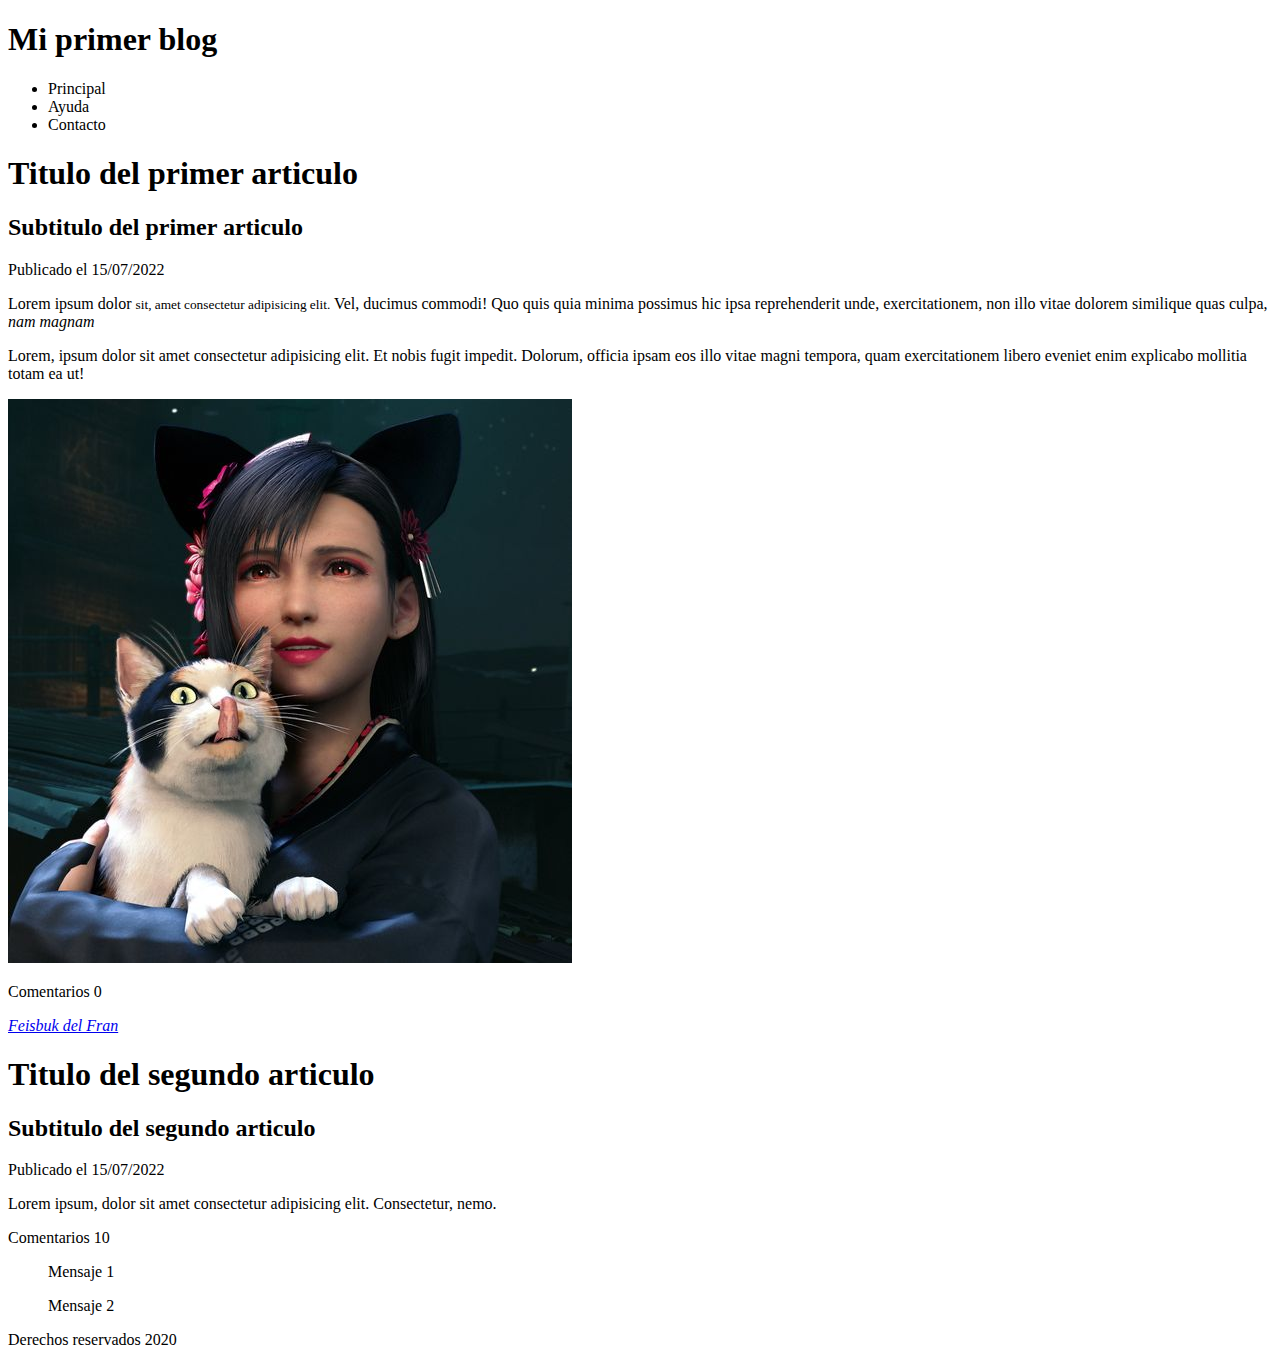
<file: Leccion01/index.html>
<!DOCTYPE html>
<html lang="es">
  <head>
    <meta charset="UTF-8" />
    <title>MI PRIMERA PÁGINA</title>
    <meta name="descripcion" content="A vegetita se le quemó la casa" />
    <meta name="autor" content="Fran" />
    <meta name="Keywords" content="Mi primer titulo, mi primera pagina" />
  </head>
  <body>
    <header>
      <h1>Mi primer blog</h1>
    </header>
    <nav>
      <ul>
        <li>Principal</li>
        <li>Ayuda</li>
        <li>Contacto</li>
      </ul>
    </nav>
    <section>
      <article>
        <hgroup>
          <h1>Titulo del primer articulo</h1>
          <h2>Subtitulo del primer articulo</h2>
        </hgroup>
        <time datetime="15/07/2022">Publicado el 15/07/2022</time>
        <p>
          Lorem ipsum dolor
          <small>sit, amet consectetur adipisicing elit.</small> Vel, ducimus
          commodi! Quo quis quia minima possimus hic ipsa reprehenderit unde,
          exercitationem, non illo vitae dolorem similique quas culpa,
          <cite>nam magnam</cite>
        </p>
        <p>Lorem, ipsum dolor sit amet consectetur adipisicing elit. Et nobis fugit impedit. Dolorum, officia ipsam eos illo vitae magni tempora, quam exercitationem libero eveniet enim explicabo mollitia totam ea ut!</p>
        <img src="images/Tifa.jpg" />
        <footer>
          <p>Comentarios 0</p>
        </footer>
        <address>
          <a href="https://www.facebook.com/FranciscoJavier.SerranoB">
            Feisbuk del Fran</a
          >
        </address>
      </article>
      <article>
        <hgroup>
          <h1>Titulo del segundo articulo</h1>
          <h2>Subtitulo del segundo articulo</h2>
        </hgroup>
        <time datetime="15/07/2022">Publicado el 15/07/2022</time>
        <p>
          Lorem ipsum, dolor sit amet consectetur adipisicing elit. Consectetur,
          nemo.
        </p>
        <footer>
          <p>Comentarios 10</p>
        </footer>
      </article>
    </section>
    <aside>
      <blockquote cite="http://en.wikipedia.org/wiki/">Mensaje 1</blockquote>

      <blockquote cite="http://en.wikipedia.org/wiki/">Mensaje 2</blockquote>
    </aside>

    <footer>Derechos reservados 2020</footer>
  </body>
</html>
</file>
